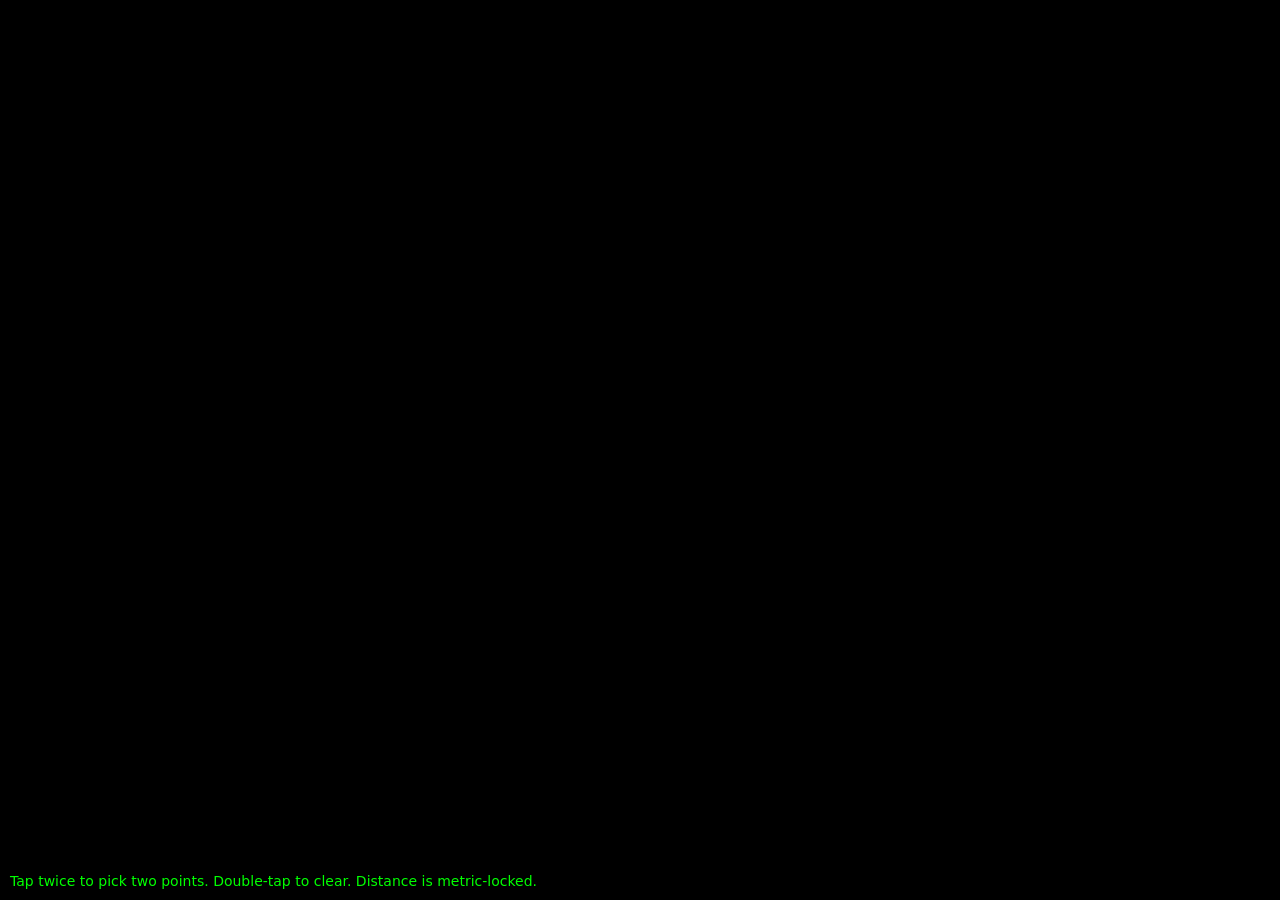
<file: src/webapp/templates/index.html>
<!doctype html>
<html lang="en">
<head>
  <meta charset="utf-8"/>
  <meta name="viewport"
        content="width=device-width, initial-scale=1, viewport-fit=cover, user-scalable=no"/>
  <title>ChArUco Measure</title>
  <style>
    html,body { margin:0; padding:0; height:100%; background:#000; }
    #stage { position:fixed; inset:0; touch-action:manipulation; }
    canvas, video { position:absolute; inset:0; width:100%; object-fit:cover; }
    #v { opacity:0; }
    #msg { position:fixed; left:0; right:0; bottom:0; color:#0f0; background:#0007;
           font:14px/1.4 system-ui,-apple-system,Segoe UI,Roboto,sans-serif; padding:8px 10px; }
  </style>
</head>
<body>
  <div id="stage">
    <video id="v" autoplay playsinline muted></video>
    <canvas id="tx"></canvas>
    <canvas id="view"></canvas>
  </div>
  <div id="msg">Tap twice to pick two points. Double-tap to clear. Distance is metric-locked.</div>

  <script>
    const BOARD = { dict:"4X4_50", squares_x:5, squares_y:7, square_m:0.02, marker_m:0.014 };
    const v = document.getElementById('v');
    const tx = document.getElementById('tx');
    const view = document.getElementById('view');
    const ctxT = tx.getContext('2d', { willReadFrequently:true });
    const ctxV = view.getContext('2d', { alpha:false });

    function resize(){ const w=v.videoWidth||1280, h=v.videoHeight||720; [tx,view].forEach(c=>{ c.width=w; c.height=h; }); }
    window.addEventListener('resize', resize);

    async function startCam(){
      const secure = location.protocol==='https:' || ['localhost','127.0.0.1'].includes(location.hostname);
      if(!secure) alert('Use HTTPS (ngrok) on mobile for camera access.');
      const stream = await navigator.mediaDevices.getUserMedia({ video:{ facingMode:{ideal:'environment'} }, audio:false });
      v.srcObject = stream; await new Promise(r => v.onloadedmetadata = r); resize(); loop();
    }

    // --- Click handling ---
    let tapPtsPx = [];           // pixel points we will send to server (updated each frame)
    let lastTapTs = 0;
    view.addEventListener('pointerdown', (e)=>{
      const now = performance.now();
      if(now - lastTapTs < 350){ tapPtsPx.length = 0; lastTapTs = 0; clearMetricLock(); return; }
      lastTapTs = now;
      const rect=view.getBoundingClientRect();
      const x=(e.clientX-rect.left)*(view.width/rect.width);
      const y=(e.clientY-rect.top)*(view.height/rect.height);
      tapPtsPx.push([Math.round(x), Math.round(y)]);
      if(tapPtsPx.length>2) tapPtsPx.shift();
      // On first two taps, we'll set metric lock after we receive H from server
      metricLockPending = (tapPtsPx.length===2);
    }, {passive:true});

    // --- Metric lock state (board coordinates, meters) ---
    let metricLock = null;       // { Uc:[ux,uy,1], dU:[dx,dy], Lm:number }
    let metricLockPending = false;

    function clearMetricLock(){ metricLock = null; metricLockPending = false; }

    // Project board→image: p = H * U  (U = [x,y,1] in meters; p normalized to pixel)
    function proj(H, U){
      const x=U[0], y=U[1];
      const p0 = H[0]*x + H[1]*y + H[2];
      const p1 = H[3]*x + H[4]*y + H[5];
      const p2 = H[6]*x + H[7]*y + H[8];
      const w = p2 || 1e-9;
      return [ p0/w, p1/w ];
    }
    // Inverse: image→board: U = Hinv * p
    function invProj(Hinv, p){
      const x=p[0], y=p[1];
      const u0 = Hinv[0]*x + Hinv[1]*y + Hinv[2];
      const u1 = Hinv[3]*x + Hinv[4]*y + Hinv[5];
      const u2 = Hinv[6]*x + Hinv[7]*y + Hinv[8];
      const w = u2 || 1e-9;
      return [ u0/w, u1/w, 1 ];
    }

    // --- Main loop ---
    const POST_EVERY_MS = 120;
    let lastSent = 0;
    let lastH = null, lastHinv = null;

    async function loop(){
      if(v.readyState>=2){
        const now=performance.now();
        if(now-lastSent>=POST_EVERY_MS){
          lastSent = now;

          // If we have a metric lock and we received a new H, rebuild pixel endpoints BEFORE sending
          if(metricLock && lastH){
            const {Uc, dU, Lm} = metricLock;
            const u1 = [ Uc[0] - 0.5*Lm*dU[0], Uc[1] - 0.5*Lm*dU[1], 1 ];
            const u2 = [ Uc[0] + 0.5*Lm*dU[0], Uc[1] + 0.5*Lm*dU[1], 1 ];
            const p1 = proj(lastH, u1), p2 = proj(lastH, u2);
            tapPtsPx = [ [Math.round(p1[0]), Math.round(p1[1])],
                         [Math.round(p2[0]), Math.round(p2[1])] ];
          }

          // Encode current frame
          ctxT.drawImage(v, 0, 0, tx.width, tx.height);
          const blob = await new Promise(res => tx.toBlob(res, 'image/png'));

          const url = new URL('/charuco_detect', location.origin);
          url.searchParams.set('dict', BOARD.dict);
          url.searchParams.set('sx', BOARD.squares_x);
          url.searchParams.set('sy', BOARD.squares_y);
          url.searchParams.set('sq', BOARD.square_m);
          url.searchParams.set('mk', BOARD.marker_m);
          if(tapPtsPx.length===2){
            url.searchParams.set('p1', tapPtsPx[0].join(','));
            url.searchParams.set('p2', tapPtsPx[1].join(','));
          }

          try{
            const resp = await fetch(url, { method:'POST', body:blob, cache:'no-store' });
            if(resp.ok){
              // Read headers: X-H (board→image), X-MPP (not required for lock)
              const Hhdr = resp.headers.get('X-H');
              if(Hhdr){
                const H = Hhdr.split(',').map(Number);
                lastH = H;
                // Compute inverse of 3x3 once (adjoint / determinant)
                const a=H[0],b=H[1],c=H[2], d=H[3],e=H[4],f=H[5], g=H[6],h=H[7],i=H[8];
                const A =  (e*i - f*h), B = -(d*i - f*g), C =  (d*h - e*g);
                const D = -(b*i - c*h), E =  (a*i - c*g), F = -(a*h - b*g);
                const G =  (b*f - c*e), Hh= -(a*f - c*d), I =  (a*e - b*d);
                const det = a*A + b*B + c*C || 1e-9;
                lastHinv = [A/det, D/det, G/det, B/det, E/det, Hh/det, C/det, F/det, I/det];

                // If user just tapped 2 points and we were waiting, set the metric lock in board coords
                if(metricLockPending && tapPtsPx.length===2){
                  const U1 = invProj(lastHinv, tapPtsPx[0]);
                  const U2 = invProj(lastHinv, tapPtsPx[1]);
                  const dUx = U2[0]-U1[0], dUy = U2[1]-U1[1];
                  const Lm = Math.hypot(dUx, dUy);                 // meters
                  const norm = Lm || 1e-9;
                  const dU = [ dUx/norm, dUy/norm ];               // unit dir
                  const Uc = [ (U1[0]+U2[0])/2, (U1[1]+U2[1])/2, 1 ]; // center (meters)
                  metricLock = { Uc, dU, Lm };
                  metricLockPending = false;
                }
              }

              // Draw annotated image returned by server
              const buf = await resp.arrayBuffer();
              const img = new Image();
              img.onload = () => { ctxV.drawImage(img, 0, 0, view.width, view.height); URL.revokeObjectURL(img.src); };
              img.src = URL.createObjectURL(new Blob([buf], {type:'image/png'}));
            }
          }catch(_){/* ignore transient errors */}
        }
      }
      requestAnimationFrame(loop);
    }

    (async()=>{ try{ await startCam(); }catch(e){ alert('Camera error: '+e); } })();
  </script>
</body>
</html>
</file>
